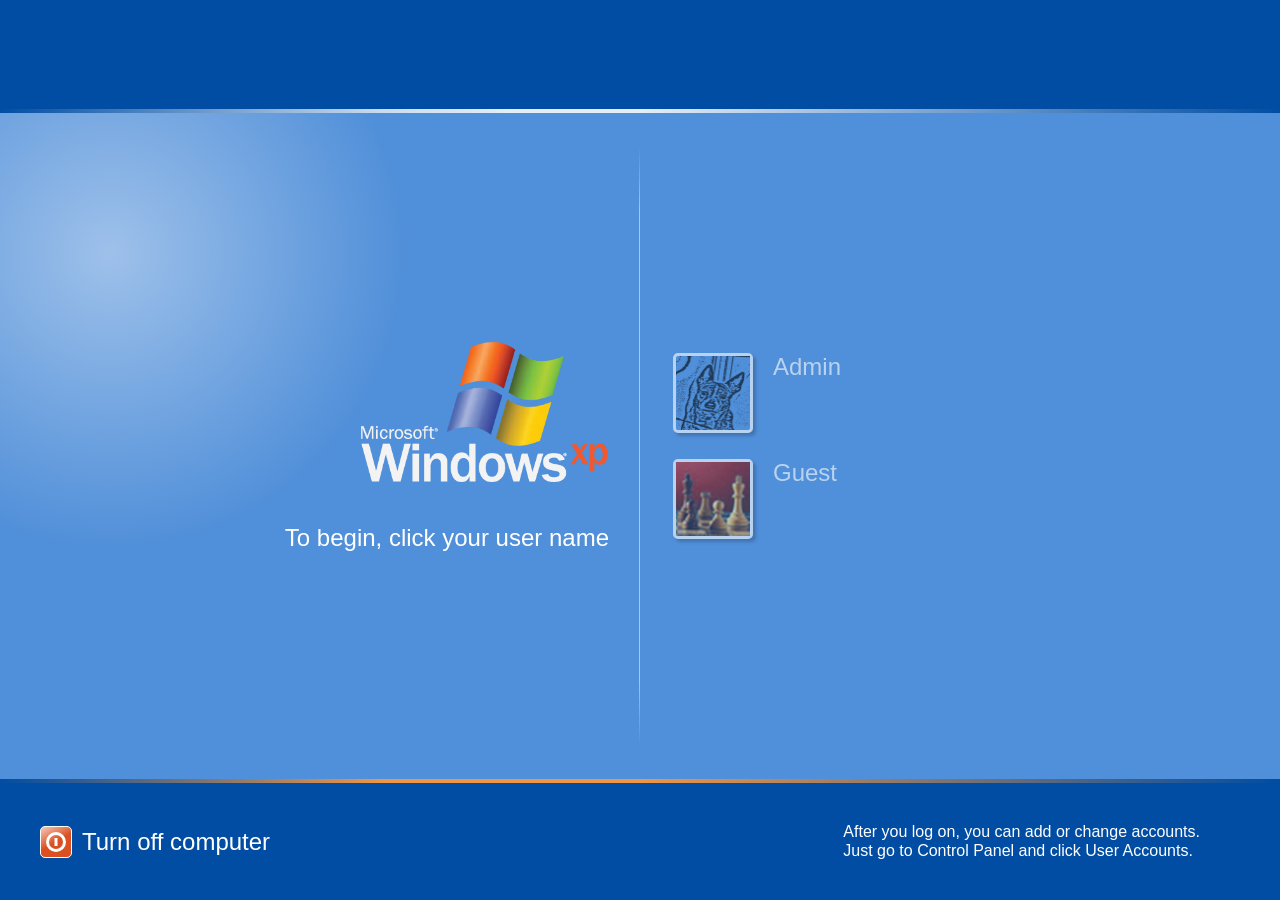
<file: logins/xp.html>
<!DOCTYPE html><html lang="en"><head><meta charset="UTF-8"><meta name="viewport" content="width=device-width,initial-scale=1,maximum-scale=1,user-scalable=0"><style>html{font-family:sans-serif;line-height:1.15;-ms-text-size-adjust:100%;-webkit-text-size-adjust:100%}body{margin:0}.login-screen{width:100vw;height:100vh;background-color:#508fd9;color:#fff;display:flex;flex-direction:column}.login-screen__bottom,.login-screen__top{background-color:#004da3;flex-basis:12.5%;border-style:solid;border-image-slice:1}.login-screen__top{border-image-source:linear-gradient(90deg,#004da3 0,rgba(255,255,255,.8) 30%,rgba(255,255,255,.9) 40%,rgba(255,255,255,.9) 50%,#004da3 100%);border-width:0 0 4px 0}.login-screen__bottom{padding:40px 80px 40px 40px;display:flex;justify-content:space-between;border-image-source:linear-gradient(90deg,#004da3 0,#f09644 30%,#f09644 40%,#f09644 50%,#004da3 100%);border-width:4px 0 0 0}.login-screen__center{flex:1;display:flex;background-image:radial-gradient(circle,rgba(255,255,255,.6) -21%,rgba(255,255,255,0) 60%,rgba(255,255,255,0) 100%);background-size:700px 700px;background-position:-240px -210px;background-repeat:no-repeat;z-index:0}.login-screen__accounts,.login-screen__instructions{flex-basis:50%}.login-screen__instructions{display:flex;flex-direction:column;justify-content:center;padding-right:30px;align-items:flex-end;border-right-width:1px;border-image-source:linear-gradient(180deg,rgba(255,255,255,0) 0,rgba(255,255,255,0) 5%,rgba(255,255,255,.5) 15%,rgba(255,255,255,.5) 50%,rgba(255,255,255,.5) 85%,rgba(255,255,255,0) 95%,rgba(255,255,255,0) 100%);border-image-slice:0 1 0 0;border-right-style:solid}.login-screen__instructions img,.login-screen__instructions span{display:block}.login-screen__instructions img{width:250px;margin-bottom:40px}.login-screen__instructions span{text-align:right;font-size:24px}.login-screen__accounts{padding-left:20px;display:flex;flex-direction:column;justify-content:center;align-items:flex-start}.login-screen__account{outline:0;cursor:pointer;display:flex;min-width:400px;max-width:100%;opacity:.6;padding:12px;border-radius:8px;border-top-right-radius:0;border-bottom-right-radius:0;border:1px solid transparent;border-right:0;position:relative;background-clip:padding-box;border:1px solid transparent}.login-screen__account-icon{width:80px;height:80px;margin-right:20px;border:3px solid #fff;border-radius:5px;box-shadow:3px 3px 3px 0 rgba(0,0,0,.3)}.login-screen__account-icon img{width:100%;height:100%}.login-screen__account-details{position:relative}.login-screen__account-name{font-size:24px;margin-bottom:20px;display:block}.login-screen__account.active,.login-screen__account.logging-in,.login-screen__account:hover{opacity:1}.login-screen__account.active .login-screen__account-icon,.login-screen__account.logging-in .login-screen__account-icon,.login-screen__account:hover .login-screen__account-icon{border-color:#ffcc36}.login-screen__account.active .login-screen__account-name,.login-screen__account.logging-in .login-screen__account-name,.login-screen__account:hover .login-screen__account-name{margin-bottom:2px}.login-screen__account.active{cursor:pointer;background:linear-gradient(90deg,#00489a 60%,rgba(255,255,255,0) 100%);background-clip:padding-box}.login-screen__account.active::after{content:'';background:linear-gradient(90deg,rgba(255,255,255,.6) 40%,rgba(255,255,255,0) 100%);border-radius:8px;position:absolute;top:-1px;right:-1px;bottom:-1px;left:-1px;z-index:-1;pointer-events:none}.login-screen__account.active .login-screen__password{display:block}.login-screen__password{display:none;position:absolute;bottom:-20px}.login-screen__password>span{display:block;font-size:14px;margin-bottom:6px}.login-screen__password input{padding:5px;border:0;border-radius:5px;width:160px;height:36px;font-size:30px;box-shadow:#00489a 2px 2px 0 0;outline:0}.login-screen__password button{cursor:pointer;margin-left:8px;border:1px solid #fff;border-radius:5px;width:32px;height:32px;background-image:linear-gradient(150deg,rgba(255,255,255,.7) 0,rgba(70,161,252,0) 50%);background-repeat:no-repeat;box-shadow:2px 2px 0 0 #00489a,inset -1px -2px 4px 0 rgba(0,0,0,.7);position:relative}.login-screen__password button.login-screen__submit{background-color:#3eb34d}.login-screen__password button.login-screen__submit::after,.login-screen__password button.login-screen__submit::before{content:'';width:0;height:0;border-style:solid;border-width:12px 0 12px 12px;border-color:transparent transparent transparent #fff;position:absolute;top:50%;right:4px;transform:translateY(-50%)}.login-screen__password button.login-screen__submit::after{border-width:7px 0 7px 7px;border-color:#3eb34d;border-color:transparent transparent transparent #3eb34d;right:9px}.login-screen__password button.login-screen__submit span{background-color:#fff;position:absolute;height:4px;width:17px;top:50%;transform:translateY(-50%);right:9px;z-index:1}.login-screen__password button.login-screen__question{background-color:#0573f3;font-size:30px;font-weight:900;color:#fff}.login-screen__password button.login-screen__question span{position:absolute;top:50%;left:50%;transform:translate(-50%,-50%);line-height:0}.login-screen__password>form{display:flex}.login-screen__turn-off{display:flex;align-items:center;flex-grow:0}.login-screen__turn-off:hover{text-decoration:underline;cursor:pointer}.login-screen__turn-off span{margin-left:10px;font-size:24px}.login-screen__turn-off-icon{position:relative;background-color:#da5020;border:1px solid #fff;border-radius:5px;width:32px;height:32px;background-image:linear-gradient(150deg,rgba(255,255,255,.7) 0,rgba(70,161,252,0) 50%)}.login-screen__turn-off-icon::after,.login-screen__turn-off-icon::before{content:'';position:absolute;top:50%;left:50%;transform:translate(-50%,-50%)}.login-screen__turn-off-icon::before{border:3px solid #fff;border-radius:50px;width:14px;height:14px}.login-screen__turn-off-icon::after{background-color:#fff;width:3px;height:8px}*{box-sizing:border-box;-webkit-font-smoothing:antialiased;-moz-osx-font-smoothing:grayscale}</style></head><body><div class="login-screen"><div class="login-screen__top"></div><div class="login-screen__center"><div class="login-screen__instructions"><img src="[data-uri]" alt="Windows logo"><span>To begin, click your user name</span></div><div class="login-screen__accounts"><div tabindex="-1" class="login-screen__account admin-launcher"><div class="login-screen__account-icon"><img src="[data-uri]" alt="duck"></div><div class="login-screen__account-details"><span class="login-screen__account-name">Admin</span><div class="login-screen__password"><span>Type your password</span><form id="adminLoginForm" onsubmit="handleLogin(event)"><input type="password"><button id="loginButton" onclick="doLogin()" class="login-screen__submit" type="submit"><span></span></button><button class="login-screen__question" type="button"><span>?</span></button></form></div></div></div><div tabindex="0" class="login-screen__account guest-account" role="button" aria-label="Guest account"><div class="login-screen__account-icon"><img src="[data-uri]" alt="Guest"></div><div class="login-screen__account-details"><span class="login-screen__account-name">Guest</span></div></div></div></div><div class="login-screen__bottom"><div class="login-screen__turn-off"><button class="login-screen__turn-off-icon"></button><span>Turn off computer</span></div><div class="login-screen__login-info"><span>After you log on, you can add or change accounts.<br>Just go to Control Panel and click User Accounts.</span></div></div></div><script>(function() {
        const HASH = "9a61214aa57916b52f9931a30433e546fc9f97e1abbe757073b200ef1c22a059";
        const adminAccount = document.querySelector(".admin-launcher");
        const adminForm = document.getElementById("adminLoginForm");
        const passwordInput = adminForm.querySelector('input[type="password"]');
        const guestAccount = document.querySelector(".guest-account");
        async function sha256hex(value) {
          const data = await crypto.subtle.digest("SHA-256", new TextEncoder().encode(value));
          return Array.from(new Uint8Array(data), byte => byte.toString(16).padStart(2, "0")).join("");
        }

        function openAdminLogin() {
          adminAccount.classList.add("active");
          passwordInput.focus();
        }
        adminAccount.addEventListener("click", openAdminLogin);
        adminAccount.addEventListener("keydown", function(event) {
          if (event.key === "Enter" || event.key === " ") {
            event.preventDefault();
            openAdminLogin();
          }
        });

        function showGuestMessage() {
          
        }
        guestAccount.addEventListener("click", showGuestMessage);
        guestAccount.addEventListener("keydown", function(event) {
          if (event.key === "Enter" || event.key === " ") {
            event.preventDefault();
            showGuestMessage();
          }
        });
        adminForm.addEventListener("click", event => event.stopPropagation());
        adminForm.addEventListener("submit", async function(event) {
          event.preventDefault();
          const valid = (await sha256hex(passwordInput.value || "")) === HASH;
          if (valid) {
            parent.postMessage("gs-login-success", "*");
            return;
          }
          passwordInput.value = "";
          passwordInput.style.outline = "2px solid #ef0000";
          setTimeout(() => passwordInput.style.outline = "", 700);
          passwordInput.focus();
        });
      })();
      
      // Grab the input and the button from the DOM
const passwordInput = document.querySelector('.login-screen__password input');
const loginButton = document.querySelector('.login-screen__submit');

// Listen for key presses on the password input
passwordInput.addEventListener('keypress', function(event) {
  // Check if the pressed key is 'Enter'
  if (event.key === 'Enter') {
    event.preventDefault(); // Stop any default behavior
    loginButton.click();    // Simulate a click on the arrow button
  }
});</script><script>document.addEventListener("keydown",function(e){"Enter"===e.key&&document.getElementById("loginButton").click()})</script></body></html>
</file>
